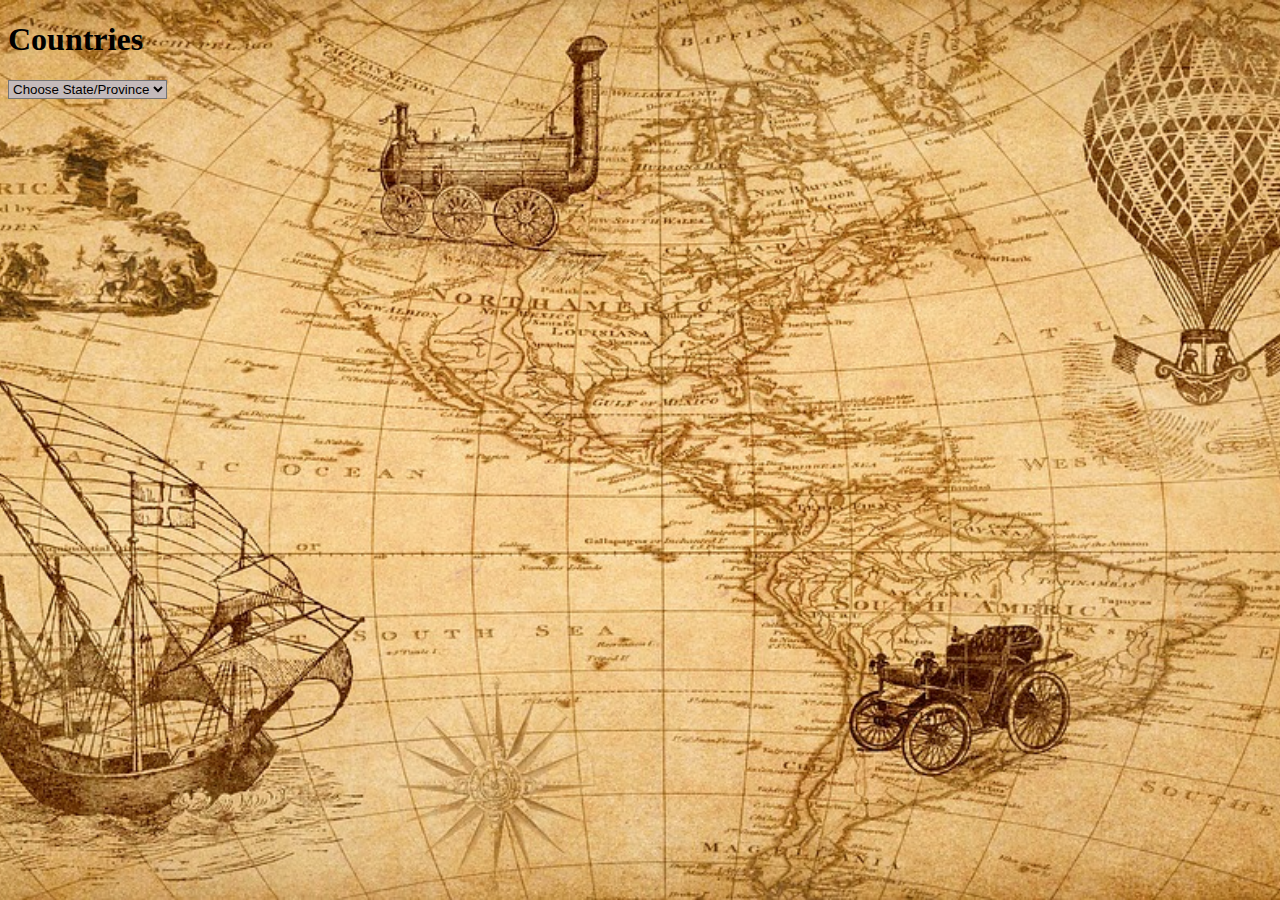
<file: countries_api/index.html>
<!DOCTYPE html>
<html lang="en">
<head>
    <meta charset="UTF-8">
    <meta http-equiv="X-UA-Compatible" content="IE=edge">
    <meta name="viewport" content="width=device-width, initial-scale=1.0">
    <link rel="stylesheet" href="https://cdnjs.cloudflare.com/ajax/libs/font-awesome/6.2.0/css/all.min.css" integrity="sha512-xh6O/CkQoPOWDdYTDqeRdPCVd1SpvCA9XXcUnZS2FmJNp1coAFzvtCN9BmamE+4aHK8yyUHUSCcJHgXloTyT2A==" crossorigin="anonymous" referrerpolicy="no-referrer" />
    <link href="https://cdn.jsdelivr.net/npm/bootstrap@5.2.1/dist/css/bootstrap.min.css" rel="stylesheet" integrity="sha384-iYQeCzEYFbKjA/T2uDLTpkwGzCiq6soy8tYaI1GyVh/UjpbCx/TYkiZhlZB6+fzT" crossorigin="anonymous">
    <title>Countries</title>
</head>
<body class="text-center" style="background: url(./world.jpg) no-repeat center center/ cover; height: 96vh; background-attachment: fixed;">
    <h1 class="text-light display-4 m-4"><strong>Countries</strong></h1>
    <select name="countries" id="countries" class="text-center justify-content-center mx-auto mb-5 col-md-3" style="background-color: rgb(196, 186, 186);">
        <option value="" selected hidden>Choose State/Province</option>
    </select>
    <div class="Countries"></div>
    <script src="https://cdn.jsdelivr.net/npm/bootstrap@5.2.1/dist/js/bootstrap.bundle.min.js" integrity="sha384-u1OknCvxWvY5kfmNBILK2hRnQC3Pr17a+RTT6rIHI7NnikvbZlHgTPOOmMi466C8" crossorigin="anonymous"></script>
    <script src="./apps.js"></script>
</body>
</html>
</file>
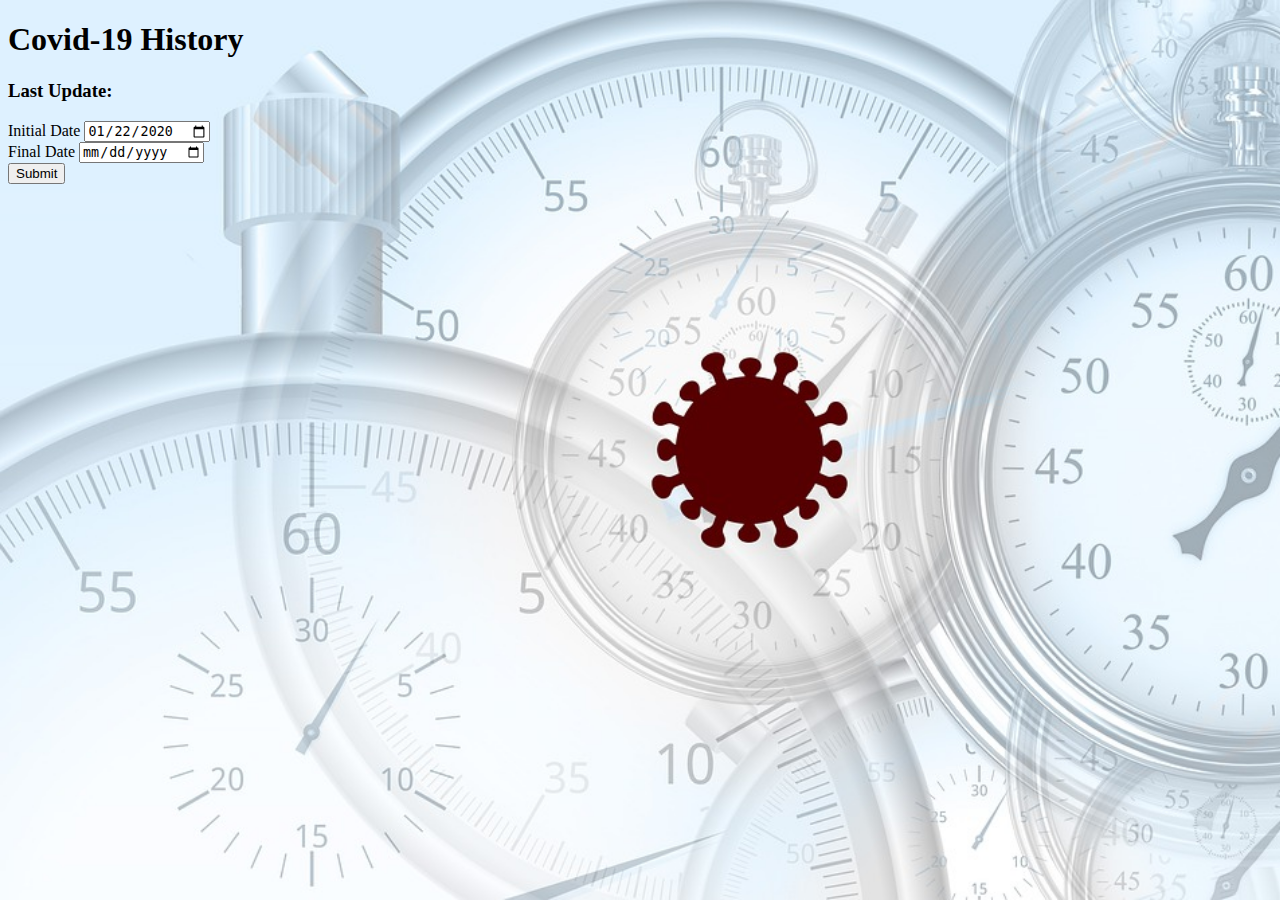
<file: Covid-19_data_history/index.html>
<!DOCTYPE html>
<html lang="en">

<head>
    <meta charset="UTF-8">
    <meta http-equiv="X-UA-Compatible" content="IE=edge">
    <meta name="viewport" content="width=device-width, initial-scale=1.0">
    <script src="https://cdn.plot.ly/plotly-latest.min.js"></script>
    <link href="https://cdn.jsdelivr.net/npm/bootstrap@5.2.1/dist/css/bootstrap.min.css" rel="stylesheet"
        integrity="sha384-iYQeCzEYFbKjA/T2uDLTpkwGzCiq6soy8tYaI1GyVh/UjpbCx/TYkiZhlZB6+fzT" crossorigin="anonymous">
    <link rel="stylesheet" href="./disease.css">

<body>
    <title>Open Disease</title>
    </head>

    <body>
        <div class="container text-center my-5 mx-auto">
            <div class="row d-flex justify-content-evenly">
                <h1>Covid-19 History </h1>
                <h3 class="lastDate">Last Update:</h3>
                <form action="" class="row justify-content-center">
                    <div class="date1 col-md-3 my-3">
                        <label for="initialdate">Initial Date</label>
                        <input type="date" value="2020-01-22" id="initialdate" name="initialdate">
                    </div>
                 <div class="date2 col-md-3 my-3 text-center">
                    <label for="finaldate">Final Date</label>
                    <input type="date" data-date-format="DD MMMM YYYY" name="finaldate" id="finaldate">
                 </div>
                <div class="submit">
                    <button type="button" class="btn btn-danger submit my-3">Submit</button>
                </div>
                   
                </form>
                
                <!-- <h3 class="cases">Total cases:</h3>
                <h3 class="recovered">Total number of recovered people for specified dates:</h3>
                <h3 class="deaths">Total number of deaths for specified dates:</h3> -->
                <div class="graphs row justify-content-center gap-3">
                    <div id="myPlot" style="max-width:350px; width: 88%;" class="col-md-5 my-1 "></div>
                    <div id="myPlot2" style="max-width:350px; width: 88%;" class="col-md-5 my-1 "></div>
                    <div id="myPlot3" style="max-width:350px; width: 88%;" class="col-md-5 my-1 "></div>
                </div>
             


            </div>
        </div>

        <script src="https://cdn.jsdelivr.net/npm/bootstrap@5.2.1/dist/js/bootstrap.bundle.min.js"
            integrity="sha384-u1OknCvxWvY5kfmNBILK2hRnQC3Pr17a+RTT6rIHI7NnikvbZlHgTPOOmMi466C8"
            crossorigin="anonymous"></script>
        <script src="./apps.js"></script>
    </body>

</html>
</file>
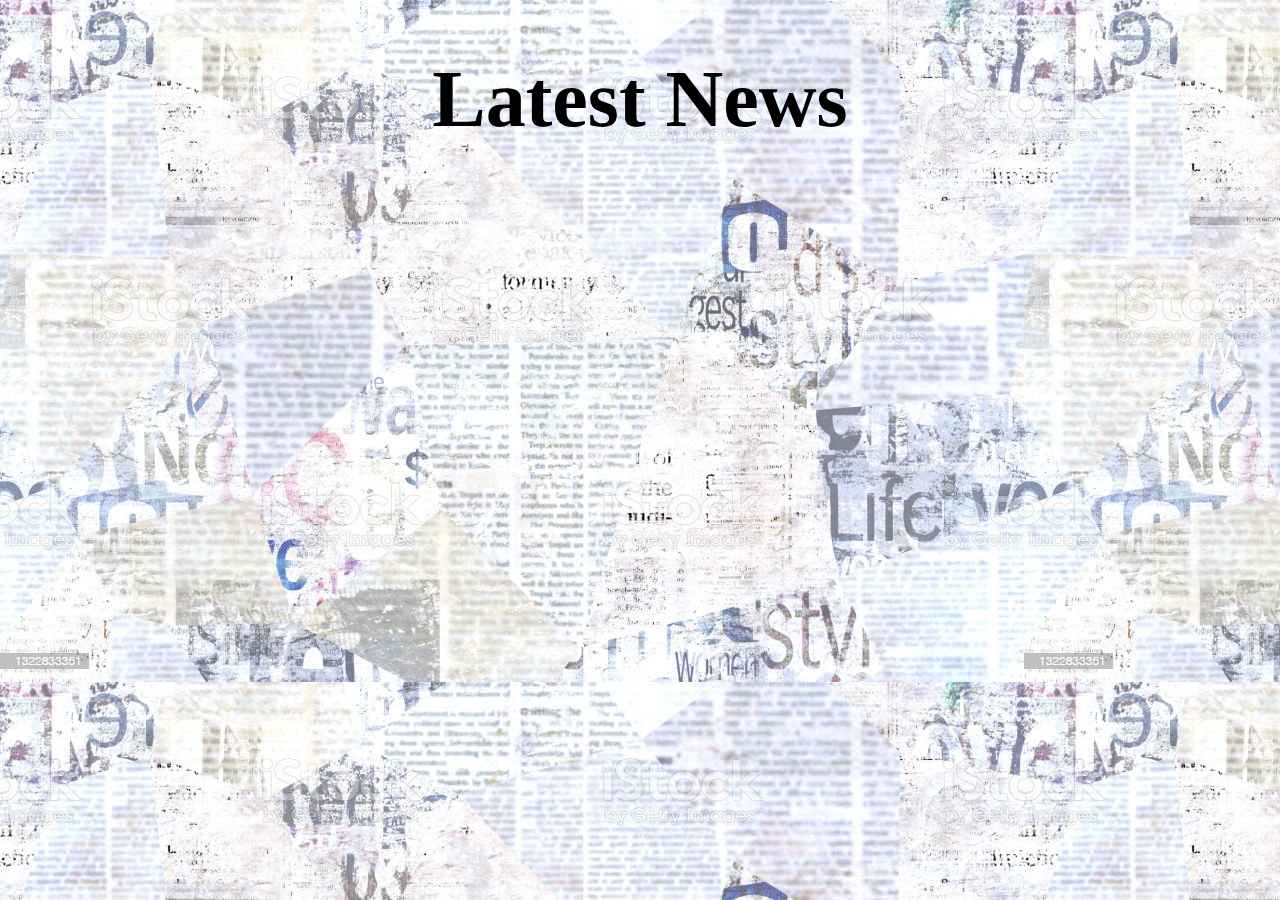
<file: Latest_News_from_API_application/index.html>
<!DOCTYPE html>
<html lang="en">
<head>
    <meta charset="UTF-8">
    <meta http-equiv="X-UA-Compatible" content="IE=edge">
    <meta name="viewport" content="width=device-width, initial-scale=1.0">
    <link href="https://cdn.jsdelivr.net/npm/bootstrap@5.2.1/dist/css/bootstrap.min.css" rel="stylesheet" integrity="sha384-iYQeCzEYFbKjA/T2uDLTpkwGzCiq6soy8tYaI1GyVh/UjpbCx/TYkiZhlZB6+fzT" crossorigin="anonymous">
    <link rel="stylesheet" href="./style.css ">
<link rel="shortcut icon" href="./chess.jpg" type="image/x-icon">
    <title>API-Applications_Latest News</title>
</head>
<body>
<div class="container">
    <h1>Latest News</h1>
    <div id="news-list" class="row g-3 justify-content-center"></div>
</div>
    
    <script src="https://cdn.jsdelivr.net/npm/bootstrap@5.2.1/dist/js/bootstrap.bundle.min.js" integrity="sha384-u1OknCvxWvY5kfmNBILK2hRnQC3Pr17a+RTT6rIHI7NnikvbZlHgTPOOmMi466C8" crossorigin="anonymous"></script>
    <script src="./apps.js"></script>
</body>
</html>
</file>
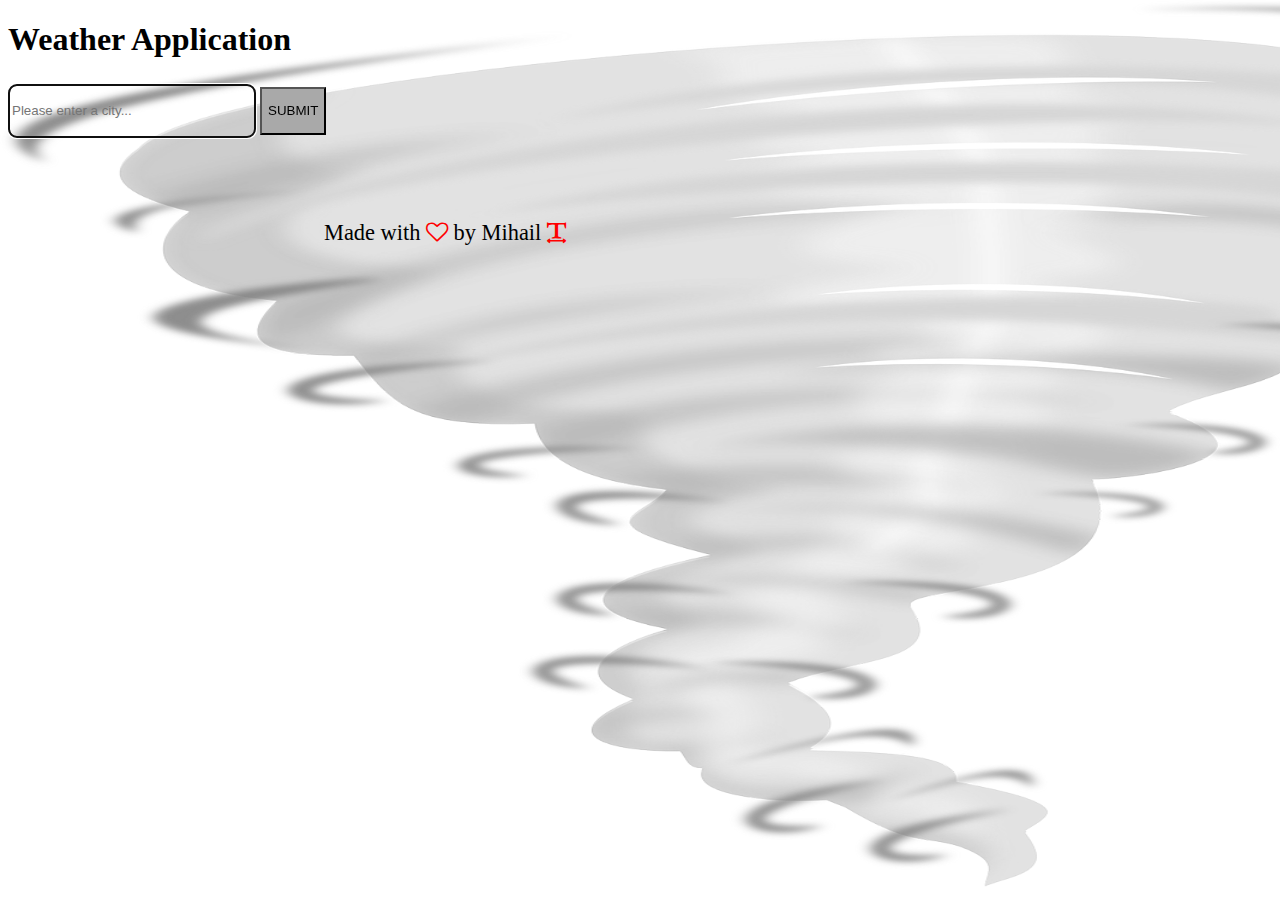
<file: Weather_Condition_App/index.html>
<!DOCTYPE html>
<html lang="en">
<head>
    <meta charset="UTF-8">
    <meta http-equiv="X-UA-Compatible" content="IE=edge">
    <meta name="viewport" content="width=device-width, initial-scale=1.0">
    <link href="https://cdn.jsdelivr.net/npm/bootstrap@5.2.1/dist/css/bootstrap.min.css" rel="stylesheet" integrity="sha384-iYQeCzEYFbKjA/T2uDLTpkwGzCiq6soy8tYaI1GyVh/UjpbCx/TYkiZhlZB6+fzT" crossorigin="anonymous">
    <link rel="stylesheet" href="https://stackpath.bootstrapcdn.com/font-awesome/4.7.0/css/font-awesome.min.css">
    <link rel="stylesheet" href="./style.css">
    <title>Weather Condition Application via API</title>
</head>
<body class="text-center mx-4 my-2">
    <h1>Weather Application</h1>

    <input type="text" name="city_name" id="city_name" placeholder="Please enter a city..." style="height:3rem; width: 15rem; border-radius: 0.5rem; margin-bottom: 4%;">
    <button type="submit" id="submit" class="btn btn-outline-danger mb-1 mx-1" style="height:3rem !important;">SUBMIT</button>

    <p id="p" style="" class="mt-1"></p>
    <div class="cities row d-flex justify-content-center fs-3 ">

    </div>
    <div class="object ">
        <p>Made with <i class="fa fa-heart-o"></i> by Mihail <i class="fa fa-text-width"></i></p>
    </div>
    <script src="./apps.js"></script>
    <script src="https://cdn.jsdelivr.net/npm/bootstrap@5.2.1/dist/js/bootstrap.bundle.min.js" integrity="sha384-u1OknCvxWvY5kfmNBILK2hRnQC3Pr17a+RTT6rIHI7NnikvbZlHgTPOOmMi466C8" crossorigin="anonymous"></script>
</body>
</html>
</file>
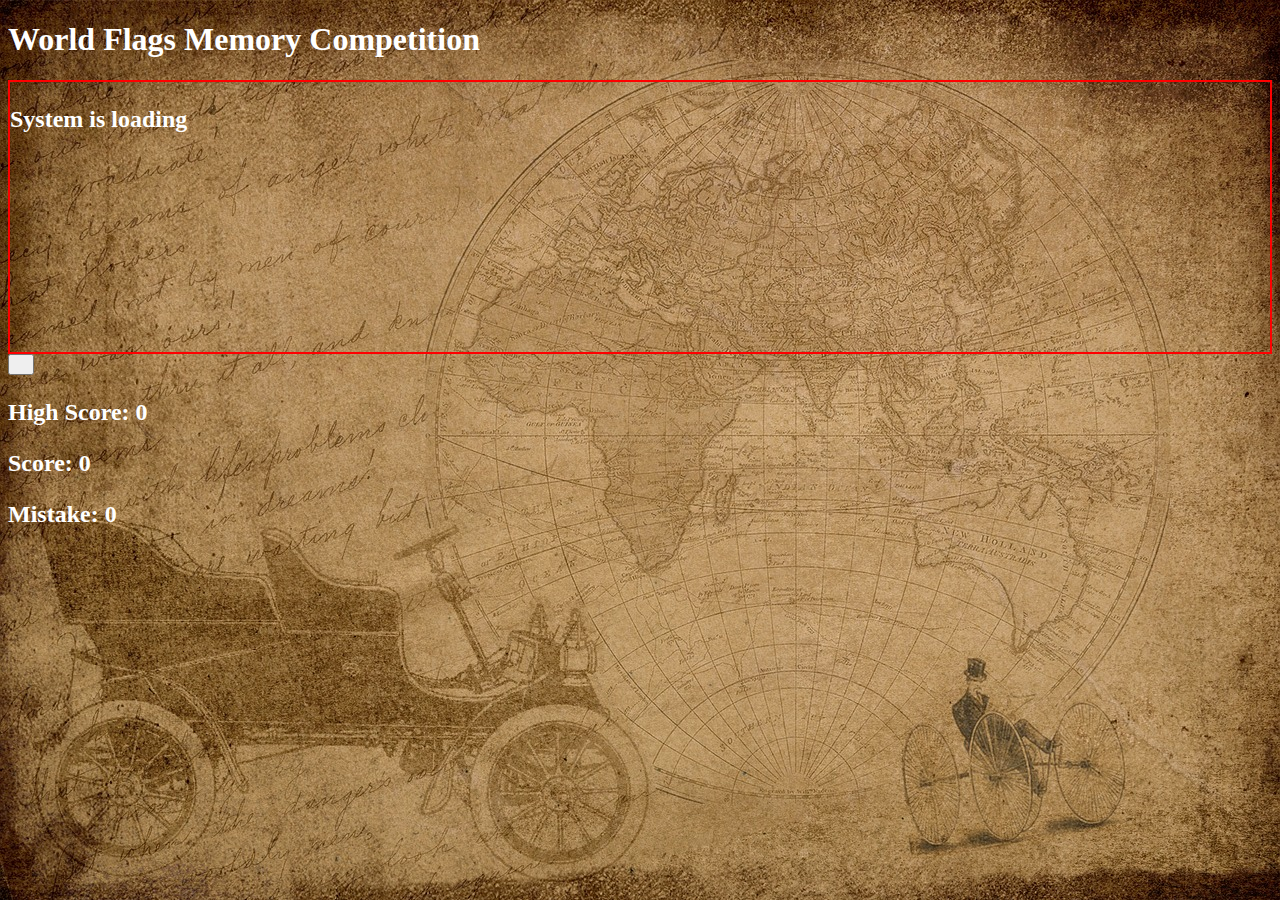
<file: World_flags_memory_competition/index.html>
<!DOCTYPE html>
<html lang="en">

<head>
    <meta charset="UTF-8">
    <meta http-equiv="X-UA-Compatible" content="IE=edge">
    <meta name="viewport" content="width=device-width, initial-scale=1.0">
    <link href="https://cdn.jsdelivr.net/npm/bootstrap@5.2.1/dist/css/bootstrap.min.css" rel="stylesheet"
        integrity="sha384-iYQeCzEYFbKjA/T2uDLTpkwGzCiq6soy8tYaI1GyVh/UjpbCx/TYkiZhlZB6+fzT" crossorigin="anonymous">
    <link rel="stylesheet" href="https://stackpath.bootstrapcdn.com/font-awesome/4.7.0/css/font-awesome.min.css">
    <link rel="stylesheet" href="https://cdnjs.cloudflare.com/ajax/libs/font-awesome/6.2.0/css/all.min.css"
        integrity="sha512-xh6O/CkQoPOWDdYTDqeRdPCVd1SpvCA9XXcUnZS2FmJNp1coAFzvtCN9BmamE+4aHK8yyUHUSCcJHgXloTyT2A=="
        crossorigin="anonymous" referrerpolicy="no-referrer" />
    <link rel="shortcut icon" href="./f1.jpg" type="image/x-icon">
    <link rel="stylesheet" href="./starter-template.css">
    <title>Flags Quiz Competition</title>

</head>

<body>

    <body>
        <header class="text-center mt-2 px-4 py-2 justify-content-center">
            <h1>World Flags Memory Competition</h1>
            <div class="mt-4 col-md-4 mx-auto justify-content-center screen" id="screen">
                <p class="p my-5">System is loading</p>
                <div class="progress">
                    <div class="progress-bar progress-bar-striped progress-bar-animated" role="progressbar"
                        aria-label="Animated striped example" aria-valuenow="0" aria-valuemin="0" aria-valuemax="100">
                    </div>
                </div>
            </div>
        </header>
        <div class="button col-md-12 text-center">
            <button type="button" class="btn btn-danger btn-off"><i class="fa-solid fa-power-off"></i></button>
        </div>
    
        <div class="comboP text-center p-2 justify-content-center m-0">
            <p class="m-0 highScore"><i class="fa-regular fa-chess-king"></i> High Score: 0</p>
            <p class="score m-0"><i class="fa-regular fa-chess-queen"></i> Score: 0</p>
            <p class="mistake m-0"><i class="fa-regular fa-chess-knight"></i> Mistake: 0</p>
        </div>
        <p class="hiddenP">merhaba</p>
        <div class="container row mx-auto">
            <div class="selection col"></div>
        </div>

        <script src="https://cdn.jsdelivr.net/npm/bootstrap@5.2.1/dist/js/bootstrap.bundle.min.js"
            integrity="sha384-u1OknCvxWvY5kfmNBILK2hRnQC3Pr17a+RTT6rIHI7NnikvbZlHgTPOOmMi466C8"
            crossorigin="anonymous"></script>
        <script src="./apps.js"></script>
    </body>

</html>
</file>
<file: Covid-19_data_history/disease.css>
body{
    background-image: url(./covid.jpg);
    background-attachment: fixed;
    background-repeat: no-repeat;
    background-size: cover;
    color: black;
}
</file>
<file: Latest_News_from_API_application/style.css>
body{
    background-image: url(./newsbackground.jpg);
    margin-top: 3%;
}
.container{
text-align: center;
}
.card img{
    height: 30vh;
}
.card{
    height: 80vh;
    transition: 1s;
    border: 2px solid black;
}
.card:hover{
    transform: scale(110%);
}
.card-body{
    height: 35vh;
    overflow: hidden;
}
.a {
text-align: center;
}
h1{
    font-size: 5rem;
}


@media only screen and (max-width: 1100px) {
    .card {
        height: 70vh; 
    }
  }
</file>
<file: Weather_Condition_App/style.css>
.card{
    transition: 1s !important;
}
.card:hover{
    transform: scale(110%) !important;
}
body{
   background: url(./img/0.png);
   background-repeat: no-repeat;
   background-size: 96rem 100vh;
   background-attachment: fixed;
   align-items: center;     
}
#p{
    font-size: 2rem;
    font-weight: 600;
}
#city_name{
    background: transparent;
}
.object {
    animation: MoveUpDown 1.5s linear infinite;
    position: relative;
    font-size: 1.4rem;
    width: 50%;
    margin: auto;
}
.object p i {
    color: red;
}
h1{
    margin-bottom: 2%;
}
button{
    background-color: darkgray;
}
@keyframes MoveUpDown {

    0%,
    100% {
        left: 1vw;
    }

    50% {
        left: 3vw;
    }
}
</file>
<file: World_flags_memory_competition/starter-template.css>
body{
    background-image: url(./bg.jpg);
    background-attachment: fixed;
    background-size: cover;
    font-weight: 700;
    color: white;
}
h1{
    font-weight: 800;
}
#screen{
    border: 2px solid red; 
    height: 30vh;
}
.combo-check{
    font-size: 1.5rem;
}
.hiddenP{
    display: none;
}
.comboP{
    font-size: 1.5rem;
}
.object {
    font-size: 1.4rem;
    width: 50%;
    margin: auto;
}
.object p i {
    color: red;
}
.p{
    font-size: 1.5rem;
}
.button{
    border-radius: 0.5rem;
    transition: 1.2s;
}
.button:hover{
    transform: scale(90%);
}
.hr{
    border: 5px solid red;
}
</file>
